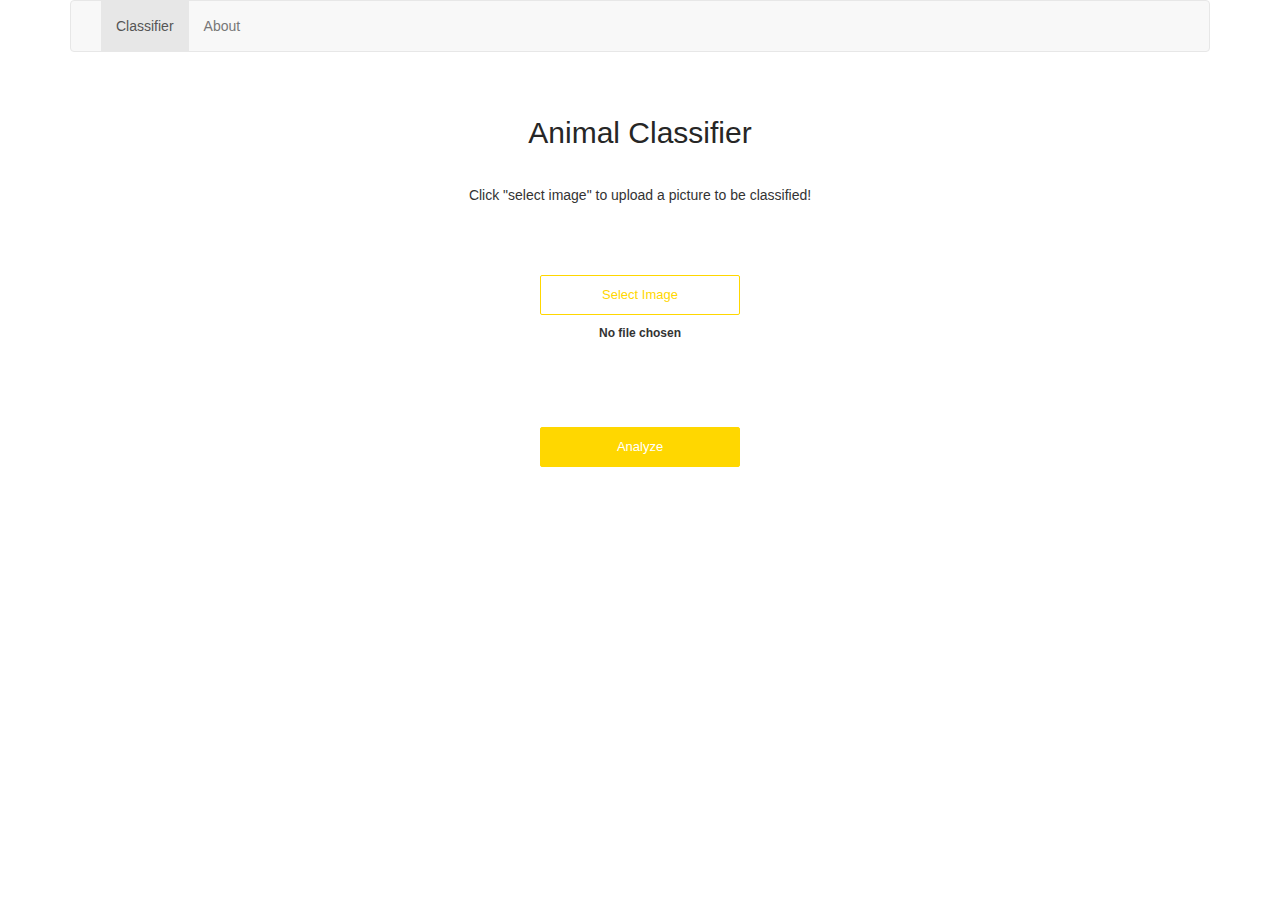
<file: app/view/index.html>
<html lang='en'>
<head>
    <meta charset='utf-8'>
    <link rel='stylesheet' href='../static/style.css'>
    <script src='../static/client.js'></script>
    <link rel="stylesheet" type="text/css" href="https://maxcdn.bootstrapcdn.com/bootstrap/3.3.5/css/bootstrap.min.css">
</head>
<body>
<div class="container">
  <nav class="navbar navbar-default">
  <div class="container-fluid">
    <div class="collapse navbar-collapse" id="bs-example-navbar-collapse-1">
      <ul class="nav navbar-nav">
        <li class="active"><a href="/">Classifier<span class="sr-only">(current)</span></a></li>
        <li><a href="/about">About</a></li>
      </ul>
    </div><!-- /.navbar-collapse -->
  </div><!-- /.container-fluid -->
</nav>
</div>

<div class='center'>
        <div class='title'>Animal Classifier</div>
        <p>
           Click "select image" to upload a picture to be classified!
        </p>
        <div class='content'>
            <div class='no-display'>
                <input id='file-input'
                       class='no-display'
                       type='file'
                       name='file'
                       accept='image/*'
                       onchange='showPicked(this)'>
            </div>
            <button class='choose-file-button' type='button' onclick='showPicker()'>Select Image</button>
            <div class='upload-label'>
                <label id='upload-label'>No file chosen</label>
            </div>
            <div>
                <img id='image-picked' class='no-display' alt='Chosen Image' height='200'>
            </div>
            <div class='analyze'>
                <button id='analyze-button' class='analyze-button' type='button' onclick='analyze()'>Analyze</button>
            </div>
            <div class='result-label'>
                <label id='result-label'></label>
            </div>
        </div>
    </div>
</div>

<script src="https://code.jquery.com/jquery-3.3.1.slim.min.js" integrity="sha384-q8i/X+965DzO0rT7abK41JStQIAqVgRVzpbzo5smXKp4YfRvH+8abtTE1Pi6jizo" crossorigin="anonymous"></script>
<script src="https://cdnjs.cloudflare.com/ajax/libs/popper.js/1.14.7/umd/popper.min.js" integrity="sha384-UO2eT0CpHqdSJQ6hJty5KVphtPhzWj9WO1clHTMGa3JDZwrnQq4sF86dIHNDz0W1" crossorigin="anonymous"></script>
<script src="https://stackpath.bootstrapcdn.com/bootstrap/4.3.1/js/bootstrap.min.js" integrity="sha384-JjSmVgyd0p3pXB1rRibZUAYoIIy6OrQ6VrjIEaFf/nJGzIxFDsf4x0xIM+B07jRM" crossorigin="anonymous"></script>
</body>
</html>
</file>
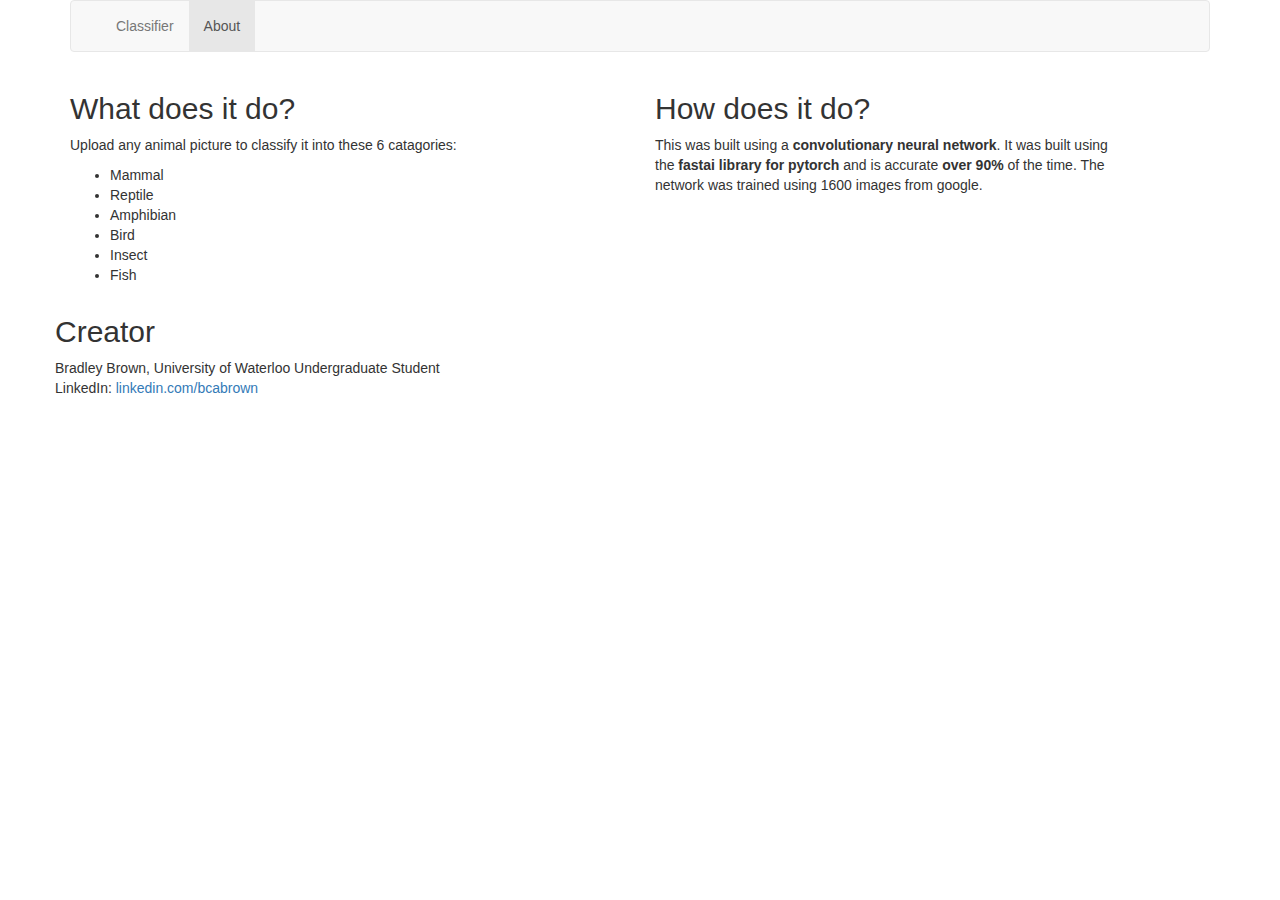
<file: app/view/about.html>
<html lang='en'>
<head>
    <meta charset='utf-8'>
    <link rel='stylesheet' href='../static/style.css'>
    <script src='../static/client.js'></script>
    <link rel="stylesheet" type="text/css" href="https://maxcdn.bootstrapcdn.com/bootstrap/3.3.5/css/bootstrap.min.css">
</head>
<body>
<div class="container">
  <nav class="navbar navbar-default">
  <div class="container-fluid">
    <div class="collapse navbar-collapse" id="bs-example-navbar-collapse-1">
      <ul class="nav navbar-nav">
        <li><a href="/">Classifier<span class="sr-only">(current)</span></a></li>
        <li class="active"><a href="/about">About</a></li>
      </ul>
    </div><!-- /.navbar-collapse -->
  </div><!-- /.container-fluid -->
</nav>
</div>

<div class="container">
    <div class="row">
        <div class="col-lg-5 col-md-5 col-sm-5 col-xs-5">
            <h2>What does it do?</h2>            
        </div>
        <div class="col-lg-5 col-md-5 col-sm-5 col-xs-5 col-lg-offset-1 col-md-offset-1">
            <h2>How does it do?</h2>
        </div>
    </div>
    <div class="row">
        <div class="col-lg-5 col-md-5 col-sm-5 col-xs-5">
            <p>Upload any animal picture to classify it into these 6 catagories:</p>
            <ul>
                <li>Mammal</li>
                <li>Reptile</li>
                <li>Amphibian</li>
                <li>Bird</li>
                <li>Insect</li>
                <li>Fish</li>
            </ul>
         </div>
         <div class="col-lg-5 col-md-5 col-sm-5 col-xs-5 col-lg-offset-1 col-md-offset-1">
            <p>This was built using a <b>convolutionary neural network</b>. It was built using the <b>fastai library for pytorch</b> and is accurate <b>over 90%</b> of the time. The network was trained using 1600 images from google.</p>
        </div>
    </div>
    <div class='row'>
        <h2 >Creator</h2>
        <p>Bradley Brown, University of Waterloo Undergraduate Student <br> LinkedIn: <a href="https://www.linkedin.com/in/bradley-brown-318a9716b/">linkedin.com/bcabrown</a></p>
    </div>
</div>

<script src="https://code.jquery.com/jquery-3.3.1.slim.min.js" integrity="sha384-q8i/X+965DzO0rT7abK41JStQIAqVgRVzpbzo5smXKp4YfRvH+8abtTE1Pi6jizo" crossorigin="anonymous"></script>
<script src="https://cdnjs.cloudflare.com/ajax/libs/popper.js/1.14.7/umd/popper.min.js" integrity="sha384-UO2eT0CpHqdSJQ6hJty5KVphtPhzWj9WO1clHTMGa3JDZwrnQq4sF86dIHNDz0W1" crossorigin="anonymous"></script>
<script src="https://stackpath.bootstrapcdn.com/bootstrap/4.3.1/js/bootstrap.min.js" integrity="sha384-JjSmVgyd0p3pXB1rRibZUAYoIIy6OrQ6VrjIEaFf/nJGzIxFDsf4x0xIM+B07jRM" crossorigin="anonymous"></script>
</body>
</html>
</file>
<file: app/static/style.css>
body {
    background-color: white;
}

.no-display {
    display: none;
}

.center {
    margin: auto;
    padding: 10px;
    padding-left:50px;
    padding-right:50px;
    text-align: center;
    font-size: 14px;
}

.title {
    font-size: 30px;
    margin-top: 1em;
    margin-bottom: 1em;
    color: #262626;
}

.content {
    margin-top: 5em;
}

.analyze {
    margin-top: 5em;
}

.upload-label {
    padding: 10px;
    font-size: 12px;
}

.result-label {
    margin-top: 0.5em;
    padding: 10px;
    font-size: 13px;
}

button.choose-file-button {
  width: 200px;
  height: 40px;
  border-radius: 2px;
  background-color: #ffffff;
  border: solid 1px gold;
  font-size: 13px;
  color: gold;
}

button.analyze-button {
    width: 200px;
    height: 40px;
    border: solid 1px gold;
    border-radius: 2px;
    background-color: gold;
    font-size: 13px;
    color: #ffffff;
}

button:focus {outline:0;}
</file>
